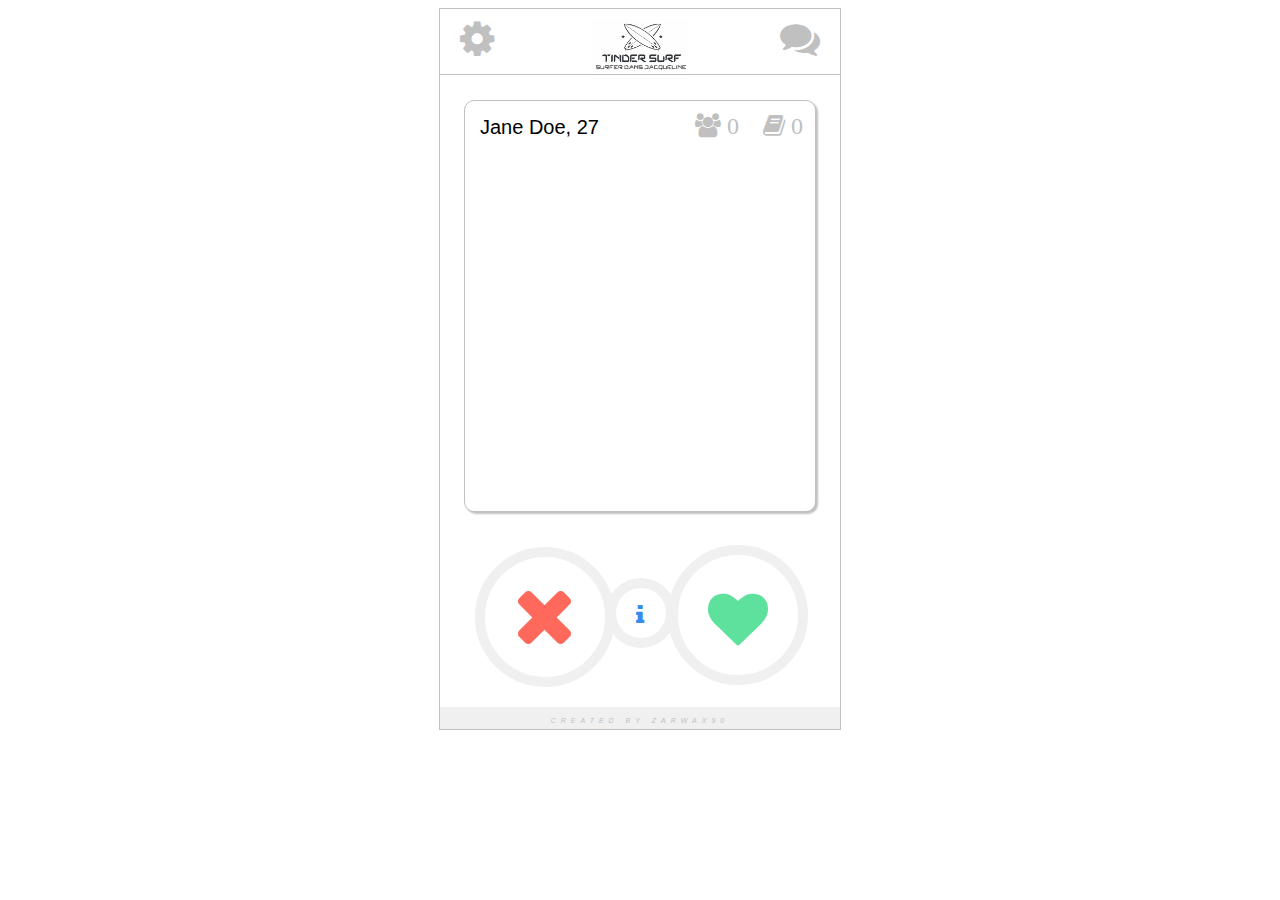
<file: index.html>
<!DOCTYPE html>
<html>

<head>
    <meta charset="UTF-8">
    <link rel="stylesheet" type="text/css" href="style/tinder.css" />
    <link rel="stylesheet" href="style/css/font-awesome.min.css">
    <title>TinderPro</title>
</head>

<body>
    <div class="tbg">
        <div class="theader">
            <i class="fa fa-cog" aria-hidden="true"></i>
            <a href="liste.html"><i class="fa fa-comments" aria-hidden="true"></i></a>
            <div class="tlogo">
                <img src="tindersurf_logo.jpg" alt="Tinder Logo" title="Tinder Logo" />
            </div>
        </div>
        <div class="tbgwrap">
            <div class="tphoto">
                <div class="tname">Jane Doe, <span class="age">27</span></div>
                <div class="tinfo"><i class="fa fa-book" aria-hidden="true"> 0</i><i class="fa fa-users" aria-hidden="true"> 0</i></div>
            </div>
            <div class="tcontrols">
                <div class="tno"><i class="fa fa-times" aria-hidden="true"></i></div>
                <div class="ti"><i class="fa fa-info" aria-hidden="true"></i></div>
                <div class="tyes"><i class="fa fa-heart" aria-hidden="true"></i></div>
            </div>
        </div>
        <div class="credit"><a href="http://themakery.jcink.net">Created by Zarwax90</a></div>
    </div>
</body>

</html>
</file>
<file: style/tinder.css>
/*Downloaded from https://www.codeseek.co/julessmiles/tinder-template-like-dXjwWp */


/************************
Tinder Template by Miami
************************/

.tbg {
    height: 720px;
    width: 400px;
    background-color: #fff;
    margin: 0 auto;
    border: 1px solid #c0c0c0;
}

.tbgwrap {
    padding: 10px;
}

.theader {
    height: 65px;
    border-bottom: 1px solid #c0c0c0;
}

.theader i.fa-comments {
    color: #c0c0c0;
    font-size: 40px;
    display: inline-block;
    float: right;
    padding: 10px 20px;
    position: relative;
}

.theader i.fa-cog {
    color: #c0c0c0;
    font-size: 40px;
    display: inline-block;
    float: left;
    padding: 10px 20px;
    position: relative;
}

.tlogo {
    width: 100px;
    margin: 0 auto;
    padding: 10px;
}

.tlogo img {
    width: 100px;
}

.tphoto {
    width: 350px;
    height: 350px;
    overflow: hidden;
    margin: 0 auto;
    position: relative;
    top: 15px;
    border-radius: 10px;
    -moz-border-radius: 10px;
    -o-border-radius: 10px;
    -ms-border-radius: 10px;
    border: 1px solid #c0c0c0;
    padding-bottom: 60px;
    background-color: #fff;
    box-shadow: 2px 2px 2px #c0c0c0;
}

.tname {
    padding: 15px;
    font-size: 20px;
    font-family: 'Helvetica', sans-serif;
    float: left;
}

.tname .age {
    font-weight: 200;
}

.tinfo {
    font-family: 'Helvetica', sans-serif;
}

.tinfo .fa-users,
.tinfo .fa-book {
    color: #c0c0c0;
    float: right;
    position: relative;
    font-size: 24px;
    padding: 12px;
}

.tno {
    background-color: #fff;
    height: 120px;
    width: 120px;
    border-radius: 50%;
    -moz-border-radius: 50%;
    -o-border-radius: 50%;
    -ms-border-radius: 50%;
    position: relative;
    display: inline-block;
    top: 50px;
    left: 25px;
    border: 10px solid #f0f0f0;
}

.tno i {
    color: #ff695b;
    font-size: 80px;
    padding: 17px 28px;
}

.ti {
    background-color: #fff;
    height: 50px;
    width: 50px;
    border-radius: 50%;
    -moz-border-radius: 50%;
    -o-border-radius: 50%;
    -ms-border-radius: 50%;
    position: relative;
    display: inline-block;
    left: 12px;
    top: 30px;
    border: 10px solid #f0f0f0;
}

.ti .fa-info {
    font-size: 23px;
    padding: 15px 20px;
    color: #398beb;
}

.tyes {
    background-color: #fff;
    height: 120px;
    width: 120px;
    border-radius: 50%;
    -moz-border-radius: 50%;
    -o-border-radius: 50%;
    -ms-border-radius: 50%;
    position: relative;
    display: inline-block;
    top: 48px;
    left: 0px;
    border: 10px solid #f0f0f0;
}

.tyes i {
    color: #5de19c;
    font-size: 60px;
    padding: 35px 30px;
}

.credit {
    width: 400px;
    height: auto;
    position: relative;
    top: 60px;
    text-align: center;
    background-color: #f0f0f0;
    padding: 2px 0px;
}

.credit a {
    font-size: 7px;
    letter-spacing: 5px;
    color: #c0c0c0;
    text-decoration: none;
    text-transform: uppercase;
    font-family: 'Helvetica', sans-serif;
    font-style: italic;
}

.like {
    height: 700px;
    width: 400px;
    background-color: rgba(93, 225, 156, 0.75);
    position: absolute;
    z-index: 999999;
}

.ltext {
    color: #fff;
    width: 255px;
    text-align: center;
    font-size: 70px;
    font-family: 'Helvetica', sans-serif;
    letter-spacing: 5px;
    padding: 10px 20px;
    border: 3px solid #fff;
    position: relative;
    transform: rotate(25deg);
    border-radius: 15px;
    -moz-border-radius: 15px;
    -o-border-radius: 15px;
    -ms-border-radius: 15px;
    top: 200px;
    left: 50px;
}

.container {
    max-width: 1170px;
    margin: auto;
}

img {
    max-width: 100%;
}

.inbox_people {
    background: #f8f8f8 none repeat scroll 0 0;
    float: left;
    overflow: hidden;
    width: 40%;
    border-right: 1px solid #c4c4c4;
}

.inbox_msg {
    border: 1px solid #c4c4c4;
    clear: both;
    overflow: hidden;
}

.top_spac {
    margin: 20px 0 0;
}

.recent_heading {
    float: left;
    width: 40%;
}

.srch_bar {
    display: inline-block;
    text-align: right;
    width: 60%;
    padding:
}

.headind_srch {
    padding: 10px 29px 10px 20px;
    overflow: hidden;
    border-bottom: 1px solid #c4c4c4;
}

.recent_heading h4 {
    color: #05728f;
    font-size: 21px;
    margin: auto;
}

.srch_bar input {
    border: 1px solid #cdcdcd;
    border-width: 0 0 1px 0;
    width: 80%;
    padding: 2px 0 4px 6px;
    background: none;
}

.srch_bar .input-group-addon button {
    background: rgba(0, 0, 0, 0) none repeat scroll 0 0;
    border: medium none;
    padding: 0;
    color: #707070;
    font-size: 18px;
}

.srch_bar .input-group-addon {
    margin: 0 0 0 -27px;
}

.chat_ib h5 {
    font-size: 15px;
    color: #464646;
    margin: 0 0 8px 0;
}

.chat_ib h5 span {
    font-size: 13px;
    float: right;
}

.chat_ib p {
    font-size: 14px;
    color: #989898;
    margin: auto
}

.chat_img {
    float: left;
    width: 11%;
}

.chat_ib {
    float: left;
    padding: 0 0 0 15px;
    width: 88%;
}

.chat_people {
    overflow: hidden;
    clear: both;
}

.chat_list {
    border-bottom: 1px solid #c4c4c4;
    margin: 0;
    padding: 18px 16px 10px;
}

.inbox_chat {
    height: 550px;
    overflow-y: scroll;
}

.active_chat {
    background: #ebebeb;
}

.incoming_msg_img {
    display: inline-block;
    width: 6%;
}

.received_msg {
    display: inline-block;
    padding: 0 0 0 10px;
    vertical-align: top;
    width: 92%;
}

.received_withd_msg p {
    background: #ebebeb none repeat scroll 0 0;
    border-radius: 3px;
    color: #646464;
    font-size: 14px;
    margin: 0;
    padding: 5px 10px 5px 12px;
    width: 100%;
}

.time_date {
    color: #747474;
    display: block;
    font-size: 12px;
    margin: 8px 0 0;
}

.received_withd_msg {
    width: 57%;
}

.mesgs {
    float: left;
    padding: 30px 15px 0 25px;
}

.sent_msg p {
    background: #05728f none repeat scroll 0 0;
    border-radius: 3px;
    font-size: 14px;
    margin: 0;
    color: #fff;
    padding: 5px 10px 5px 12px;
    width: 100%;
}

.outgoing_msg {
    overflow: hidden;
    margin: 26px 0 26px;
}

.sent_msg {
    float: right;
    width: 46%;
}

.input_msg_write input {
    background: rgba(0, 0, 0, 0) none repeat scroll 0 0;
    border: medium none;
    color: #4c4c4c;
    font-size: 15px;
    min-height: 48px;
    width: 100%;
}

.type_msg {
    border-top: 1px solid #c4c4c4;
    position: relative;
}

.msg_send_btn {
    background: #05728f none repeat scroll 0 0;
    border: medium none;
    border-radius: 50%;
    color: #fff;
    cursor: pointer;
    font-size: 17px;
    height: 33px;
    position: absolute;
    right: 0;
    top: 11px;
    width: 33px;
}

.messaging {
    padding: 0 0 50px 0;
}

.msg_history {
    height: 516px;
    overflow-y: auto;
}
</file>
